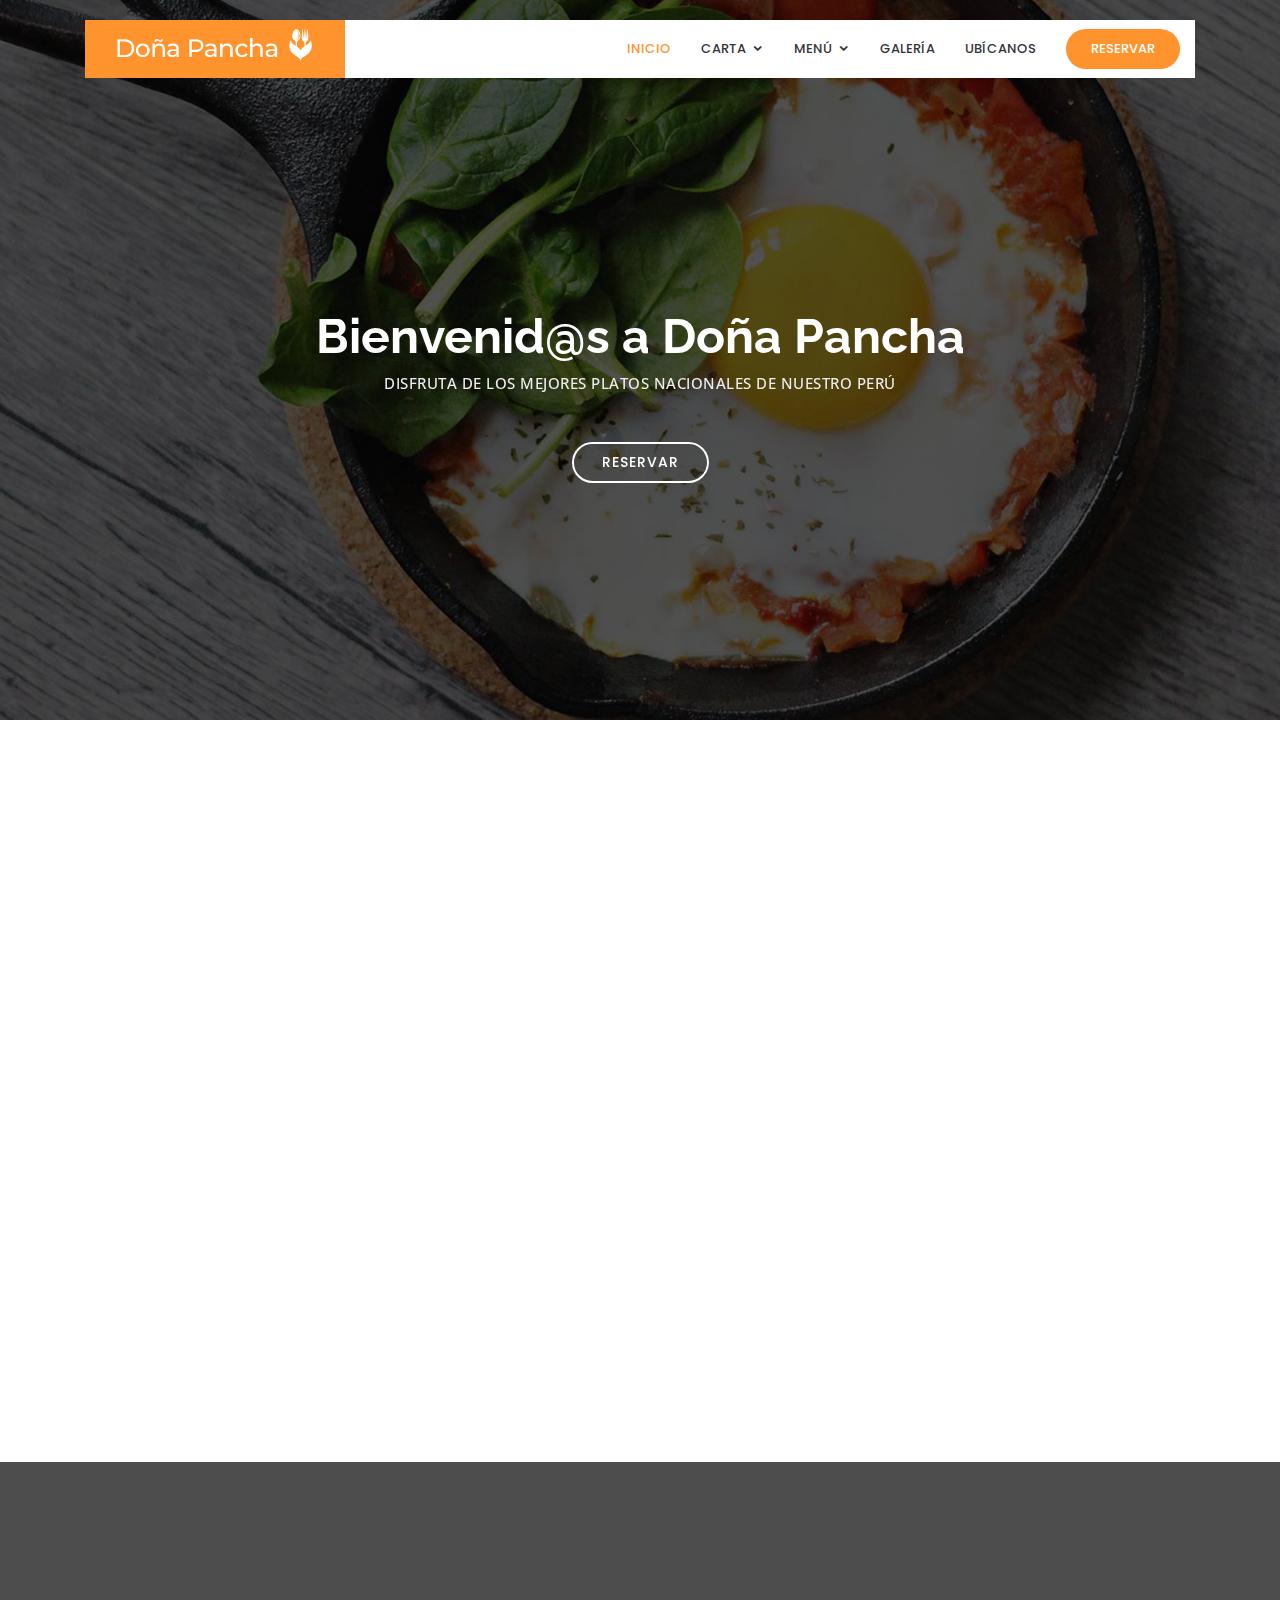
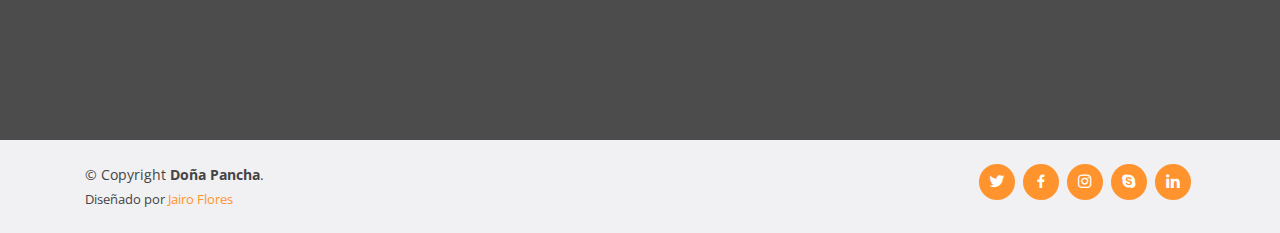
<file: Restaurante/index.html>
<!DOCTYPE html>
<html lang="en">

<head>
  <meta charset="utf-8">
  <meta content="width=device-width, initial-scale=1.0" name="viewport">

  <title> Doña Pancha </title>

  <link href="assets/img/favicon.png" rel="icon">

  <!-- Google Fonts -->
  <link href="https://fonts.googleapis.com/css?family=Open+Sans:300,300i,400,400i,600,600i,700,700i|Raleway:300,300i,400,400i,500,500i,600,600i,700,700i|Poppins:300,300i,400,400i,500,500i,600,600i,700,700i" rel="stylesheet">

  <link href="assets/extras/bootstrap/css/bootstrap.min.css" rel="stylesheet">
  <link href="assets/extras/icofont/icofont.min.css" rel="stylesheet">
  <link href="assets/extras/boxicons/css/boxicons.min.css" rel="stylesheet">
  <link href="assets/extras/remixicon/remixicon.css" rel="stylesheet">
  <link href="assets/extras/venobox/venobox.css" rel="stylesheet">
  <link href="assets/extras/owl.carousel/assets/owl.carousel.min.css" rel="stylesheet">
  <link href="assets/extras/aos/aos.css" rel="stylesheet">

  <link href="assets/css/style.css" rel="stylesheet">

</head>

<body>

  <!-- ======= Header ======= -->
  <header id="header" class="fixed-top d-flex align-items-center">
    <div class="container">
      <div class="header-container d-flex align-items-center">
        <div class="logo mr-auto">
          <h1 class="text-light"><a href="index.html"><span><img src="assets/img/logo-dona-pancha.png" alt=""></span></a></h1>
        </div>

        <nav class="nav-menu d-none d-lg-block">
          <ul>
            <li class="active"><a href="index.html">Inicio</a></li>
            <li class="drop-down"><a href="#">Carta</a>
              <ul>
                <li><a href="entradas.html">Entrada</a></li>
                <li><a href="especiales.html">Platos Especiales</a></li>
                <li><a href="carnes.html">Carnes & Parrillas</a></li>
                <li><a href="postres.html">Postres</a></li>
                <li><a href="bebidas.html">Bebidas</a></li>
              </ul>
            </li>
            <li class="drop-down"><a href="menu.html">Menú</a>
              <ul>
                <li><a href="la-casa.html">De la Casa</a></li>
                <li><a href="ejecutivo.html">Ejecutivo</a></li>
                <li><a href="gastronomico.html">Gastronómico</a></li>
                <li><a href="completo.html">Completo</a></li>
              </ul>
            </li>
            <li><a href="galeria.html">Galería</a></li>
            <li><a href="ubicanos.html">Ubícanos</a></li>

            <li class="get-started"><a href="reserva.html">Reservar</a></li>
          </ul>
        </nav>
      </div>
    </div>
  </header>

  <!-- ======= PORTADA ======= -->
  <section id="portada" class="d-flex align-items-center">
    <div class="container text-center position-relative" data-aos="fade-in" data-aos-delay="200">
      <h1>Bienvenid@s a Doña Pancha</h1>
      <h2>Disfruta de los mejores platos nacionales de nuestro Perú</h2>
      <a href="reserva.html" class="btn-get-started scrollto">Reservar</a>
    </div>
  </section>

  <main id="main">

    <!-- ======= CARTA ======= -->
    <section id="menu" class="carta">
      <div class="container">

        <div class="section-title" data-aos="fade-left">
          <h2>Nuestra Carta</h2>
          <p>Magnam dolores commodi suscipit. Necessitatibus eius consequatur ex aliquid fuga eum quidem. Sit sint consectetur velit. Quisquam quos quisquam cupiditate. Et nemo qui impedit suscipit alias ea. Quia fugiat sit in iste officiis commodi quidem hic quas.</p>
        </div>

        <div class="row">
          <div class="col-lg-12 d-flex align-items-stretch">
            <div class="icon-boxes d-flex flex-column justify-content-center">
              <div class="row">
                <div class="col-xl-2 d-flex align-items-stretch" data-aos="zoom-in" data-aos-delay="100">
                  <div class="icon-box mt-4 mt-xl-0">
                    <a href="entradas.html">
                      <img src="assets/img/carta/1.png" alt="">
                      <h4>Entradas <br><br></h4>
                      <p>Lorem ipsum dolor sit amet, consectetur adipisicing elit.</p>
                      <div class="btn-menu">Ver</div>
                    </a>
                  </div>
                </div>
                <div class="col-xl-2 d-flex align-items-stretch" data-aos="zoom-in" data-aos-delay="100">
                  <div class="icon-box mt-4 mt-xl-0">
                    <a href="especiales.html">
                    <img src="assets/img/carta/2.png" alt="">
                    <h4>Platos Especiales </h4>
                    <p>Lorem ipsum dolor sit amet, consectetur adipisicing elit.</p>
                    <div class="btn-menu">Ver</div>
                  </a>
                  </div>
                </div>
                <div class="col-xl-2 d-flex align-items-stretch" data-aos="zoom-in" data-aos-delay="100">
                  <div class="icon-box mt-4 mt-xl-0">
                    <a href="carnes.html">
                    <img src="assets/img/carta/3.png" alt="">
                    <h4>Carnes & Parrillas</h4>
                    <p>Lorem ipsum dolor sit amet, consectetur adipisicing elit.</p>
                    <div class="btn-menu">Ver</div>
                  </a>
                  </div>
                </div>
                <div class="col-xl-2 d-flex align-items-stretch" data-aos="zoom-in" data-aos-delay="200">
                  <div class="icon-box mt-4 mt-xl-0">
                    <a href="postres.html">
                    <img src="assets/img/carta/4.png" alt="">
                    <h4>Postres <br><br></h4>
                    <p>Lorem ipsum dolor sit amet, consectetur adipisicing elit.</p>
                    <div class="btn-menu">Ver</div>
                  </a>
                  </div>
                </div>
                <div class="col-xl-2 d-flex align-items-stretch" data-aos="zoom-in" data-aos-delay="300">
                  <div class="icon-box mt-4 mt-xl-0">
                    <a href="bebidas.html">
                    <img src="assets/img/carta/5.png" alt="">
                    <h4>Bebidas <br><br></h4>
                    <p>Lorem ipsum dolor sit amet, consectetur adipisicing elit.</p>
                    <div class="btn-menu">Ver</div>
                  </a>
                  </div>
                </div>
              </div>
            </div>
          </div>
        </div>

      </div>
    </section>

    <!-- ====== MENU ======= -->
    <section id="menu" class="menu">
      <div class="container">

        <div class="text-center" data-aos="zoom-in">
          <h3>Revisa nuesto Menú</h3>
          <p> Lorem ipsum dolor sit amet consectetur adipisicing elit. Sequi ad a quis illo! Unde fugiat modi illum quis odio quae accusamus obcaecati ad, consequatur libero nisi quo cupiditate repellendus corrupti?</p>
          <a class="menu-btn" href="menu.html">MENÚ</a>
        </div>

      </div>
    </section>

  </main>

  <!-- ======= Footer ======= -->
  <footer id="footer">

    <div class="container d-md-flex py-4">

      <div class="mr-md-auto text-center text-md-left">
        <div class="copyright">
          &copy; Copyright <strong><span>Doña Pancha</span></strong>.
        </div>
        <div class="credits">         
          Diseñado por <a href="#">Jairo Flores</a>
        </div>
      </div>
      <div class="social-links text-center text-md-right pt-3 pt-md-0">
        <a href="#" class="twitter"><i class="bx bxl-twitter"></i></a>
        <a href="#" class="facebook"><i class="bx bxl-facebook"></i></a>
        <a href="#" class="instagram"><i class="bx bxl-instagram"></i></a>
        <a href="#" class="google-plus"><i class="bx bxl-skype"></i></a>
        <a href="#" class="linkedin"><i class="bx bxl-linkedin"></i></a>
      </div>
    </div>
  </footer><!-- End Footer -->

  <a href="#" class="back-to-top"><i class="icofont-simple-up"></i></a>

  <!-- extras JS Files -->
  <script src="assets/extras/jquery/jquery.min.js"></script>
  <script src="assets/extras/bootstrap/js/bootstrap.bundle.min.js"></script>
  <script src="assets/extras/jquery.easing/jquery.easing.min.js"></script>
  <script src="assets/extras/waypoints/jquery.waypoints.min.js"></script>
  <script src="assets/extras/counterup/counterup.min.js"></script>
  <script src="assets/extras/isotope-layout/isotope.pkgd.min.js"></script>
  <script src="assets/extras/venobox/venobox.min.js"></script>
  <script src="assets/extras/owl.carousel/owl.carousel.min.js"></script>
  <script src="assets/extras/aos/aos.js"></script>

  <script src="assets/js/main.js"></script>

</body>

</html>
</file>
<file: Restaurante/assets/extras/venobox/venobox.css>
/* ------ venobox.css --------*/
.vbox-overlay *, .vbox-overlay *:before, .vbox-overlay *:after{
    -webkit-backface-visibility: hidden;
    -webkit-box-sizing:border-box;
    -moz-box-sizing:border-box;
    box-sizing:border-box;
}
.vbox-overlay * { 
    -webkit-backface-visibility: visible;
    backface-visibility: visible;
}
.vbox-overlay{
    display: -webkit-flex;
    display: flex;
    -webkit-flex-direction: column;
    flex-direction: column;
    -webkit-justify-content: center;
    justify-content: center;
    -webkit-align-items: center;
    align-items: center;
    position: fixed;
    left: 0;
    top: 0;
    bottom: 0;
    right: 0;
    z-index: 999999;
}

/* ----- navigation ----- */
.vbox-title{
    width: 100%;
    height: 40px;
    float: left;
    text-align: center;
    line-height: 28px;
    font-size: 12px;
    padding: 6px 50px;
    overflow: hidden;
    position: fixed;
    display: none;
    left: 0;
    z-index: 89;
}
.vbox-close{
    cursor: pointer;
    position: fixed;
    top: -1px;
    right: 0;
    width: 50px;
    height: 40px;
    padding: 6px;
    display: block;
    background-position:10px center;
    overflow: hidden;
    font-size: 24px;
    line-height: 1;
    text-align: center;
    z-index: 99;
}
.vbox-left{
    cursor: pointer;
    position: fixed;
    left: 0;
    height: 40px;
    overflow: hidden;
    line-height: 28px;
    font-size: 12px;
    z-index: 99;
    display: flex;
    align-items:center;
}
.vbox-num{
    display: inline-block;
    margin: 6px 0 6px 15px;
}
/* ----- Social share ----- */
.vbox-share{
    line-height: 28px;
    font-size: 12px;
    overflow: hidden;
    position: fixed;
    left: 0;
    z-index: 98;
    display: flex;
    align-items:center;
    justify-content: center;
    width: 100%;
    text-align: center;
}
.vbox-share svg{
    max-height: 28px;
    width: 28px;
    z-index: 10;
    margin-left: 12px;
    margin-top: 6px;
    margin-bottom: 6px;
    vertical-align: middle;
}


/* ----- navigation ARROWS ----- */
.vbox-next, .vbox-prev{
    position: fixed;
    top: 50%;
    margin-top: -15px;
    overflow: hidden;
    cursor: pointer;
    display: block;
    width: 45px;
    height: 45px;
    z-index: 99;
}
.vbox-next span, .vbox-prev span{
    position: relative;
    width: 20px;
    height: 20px;
    border: 2px solid transparent;
    border-top-color: #B6B6B6;
    border-right-color: #B6B6B6;
    text-indent: -100px;
    position: absolute;
    top: 8px;
    display: block;
}
.vbox-prev{
    left: 15px;
}
.vbox-next{
    right: 15px;
}
.vbox-prev span{
    left: 10px;
    -ms-transform: rotate(-135deg);
    -webkit-transform: rotate(-135deg);
    transform: rotate(-135deg);
}
.vbox-next span{
    -ms-transform: rotate(45deg);
    -webkit-transform: rotate(45deg);
    transform: rotate(45deg);
    right: 10px;
}
/* ------- inline window ------ */
.vbox-inline{
    width: 420px;
    height: 315px;
    height: 70vh;
    padding: 10px;
    background: #fff;
    margin: 0 auto;
    overflow: auto;
    text-align: left;
}
/* ------- Video & iFrames window ------ */
.venoframe{
    max-width: 100%;
    width: 100%;
    border: none;
    width: 100%;
    height: 260px;
    height: 70vh;
}
.venoframe.vbvid{
    height: 260px;
}
@media (min-width: 768px) {
    .venoframe, .vbox-inline{
        width: 90%;
        height: 360px;
        height: 70vh;
    }
    .venoframe.vbvid{
        width: 640px;
        height: 360px;
    }
}
@media (min-width: 992px) {
    .venoframe, .vbox-inline{
        max-width: 1200px;
        width: 80%;
        height: 540px;
        height: 70vh;
    }
    .venoframe.vbvid{
        width: 960px;
        height: 540px;
    }
}
/* 
Please do NOT edit this part! 
or at least read this note: http://i.imgur.com/7C0ws9e.gif
*/
.vbox-open{
    overflow: hidden;
}
.vbox-container{
    position: absolute;
    left: 0;
    right: 0;
    top: 0;
    bottom: 0;
    overflow-x: hidden;
    overflow-y: scroll;
    overflow-scrolling: touch;
    -webkit-overflow-scrolling: touch;
    z-index: 20;
    max-height: 100%;

}

.vbox-content{
    text-align: center;
    float: left;
    width: 100%;
    position: relative;
    overflow: hidden;
    padding: 20px 4%;
}
.vbox-container img{
    max-width: 100%;
    height: auto;
}
.vbox-figlio{
    box-shadow: 0 0 12px rgba(0,0,0,0.19), 0 6px 6px rgba(0,0,0,0.23);
    max-width: 100%;
    text-align: initial;
}
img.vbox-figlio{
    -webkit-user-select: none;
-khtml-user-select: none;
-moz-user-select: none;
-o-user-select: none;
user-select: none;
}
.vbox-content.swipe-left{
    margin-left: -200px !important;
}
.vbox-content.swipe-right{
    margin-left: 200px !important;
}
.vbox-animated{
    webkit-transition: margin 300ms ease-out;
    transition: margin 300ms ease-out;
}

/* ---------- preloader ----------
 * SPINKIT 
 * http://tobiasahlin.com/spinkit/
-------------------------------- */
.sk-double-bounce,.sk-rotating-plane{width:40px;height:40px;margin:40px auto}.sk-rotating-plane{background-color:#333;-webkit-animation:sk-rotatePlane 1.2s infinite ease-in-out;animation:sk-rotatePlane 1.2s infinite ease-in-out}@-webkit-keyframes sk-rotatePlane{0%{-webkit-transform:perspective(120px) rotateX(0) rotateY(0);transform:perspective(120px) rotateX(0) rotateY(0)}50%{-webkit-transform:perspective(120px) rotateX(-180.1deg) rotateY(0);transform:perspective(120px) rotateX(-180.1deg) rotateY(0)}100%{-webkit-transform:perspective(120px) rotateX(-180deg) rotateY(-179.9deg);transform:perspective(120px) rotateX(-180deg) rotateY(-179.9deg)}}@keyframes sk-rotatePlane{0%{-webkit-transform:perspective(120px) rotateX(0) rotateY(0);transform:perspective(120px) rotateX(0) rotateY(0)}50%{-webkit-transform:perspective(120px) rotateX(-180.1deg) rotateY(0);transform:perspective(120px) rotateX(-180.1deg) rotateY(0)}100%{-webkit-transform:perspective(120px) rotateX(-180deg) rotateY(-179.9deg);transform:perspective(120px) rotateX(-180deg) rotateY(-179.9deg)}}.sk-double-bounce{position:relative}.sk-double-bounce .sk-child{width:100%;height:100%;border-radius:50%;background-color:#333;opacity:.6;position:absolute;top:0;left:0;-webkit-animation:sk-doubleBounce 2s infinite ease-in-out;animation:sk-doubleBounce 2s infinite ease-in-out}.sk-chasing-dots .sk-child,.sk-spinner-pulse,.sk-three-bounce .sk-child{background-color:#333;border-radius:100%}.sk-double-bounce .sk-double-bounce2{-webkit-animation-delay:-1s;animation-delay:-1s}@-webkit-keyframes sk-doubleBounce{0%,100%{-webkit-transform:scale(0);transform:scale(0)}50%{-webkit-transform:scale(1);transform:scale(1)}}@keyframes sk-doubleBounce{0%,100%{-webkit-transform:scale(0);transform:scale(0)}50%{-webkit-transform:scale(1);transform:scale(1)}}.sk-wave{margin:40px auto;width:50px;height:40px;text-align:center;font-size:10px}.sk-wave .sk-rect{background-color:#333;height:100%;width:6px;display:inline-block;-webkit-animation:sk-waveStretchDelay 1.2s infinite ease-in-out;animation:sk-waveStretchDelay 1.2s infinite ease-in-out}.sk-wave .sk-rect1{-webkit-animation-delay:-1.2s;animation-delay:-1.2s}.sk-wave .sk-rect2{-webkit-animation-delay:-1.1s;animation-delay:-1.1s}.sk-wave .sk-rect3{-webkit-animation-delay:-1s;animation-delay:-1s}.sk-wave .sk-rect4{-webkit-animation-delay:-.9s;animation-delay:-.9s}.sk-wave .sk-rect5{-webkit-animation-delay:-.8s;animation-delay:-.8s}@-webkit-keyframes sk-waveStretchDelay{0%,100%,40%{-webkit-transform:scaleY(.4);transform:scaleY(.4)}20%{-webkit-transform:scaleY(1);transform:scaleY(1)}}@keyframes sk-waveStretchDelay{0%,100%,40%{-webkit-transform:scaleY(.4);transform:scaleY(.4)}20%{-webkit-transform:scaleY(1);transform:scaleY(1)}}.sk-wandering-cubes{margin:40px auto;width:40px;height:40px;position:relative}.sk-wandering-cubes .sk-cube{background-color:#333;width:10px;height:10px;position:absolute;top:0;left:0;-webkit-animation:sk-wanderingCube 1.8s ease-in-out -1.8s infinite both;animation:sk-wanderingCube 1.8s ease-in-out -1.8s infinite both}.sk-chasing-dots,.sk-spinner-pulse{width:40px;height:40px;margin:40px auto}.sk-wandering-cubes .sk-cube2{-webkit-animation-delay:-.9s;animation-delay:-.9s}@-webkit-keyframes sk-wanderingCube{0%{-webkit-transform:rotate(0);transform:rotate(0)}25%{-webkit-transform:translateX(30px) rotate(-90deg) scale(.5);transform:translateX(30px) rotate(-90deg) scale(.5)}50%{-webkit-transform:translateX(30px) translateY(30px) rotate(-179deg);transform:translateX(30px) translateY(30px) rotate(-179deg)}50.1%{-webkit-transform:translateX(30px) translateY(30px) rotate(-180deg);transform:translateX(30px) translateY(30px) rotate(-180deg)}75%{-webkit-transform:translateX(0) translateY(30px) rotate(-270deg) scale(.5);transform:translateX(0) translateY(30px) rotate(-270deg) scale(.5)}100%{-webkit-transform:rotate(-360deg);transform:rotate(-360deg)}}@keyframes sk-wanderingCube{0%{-webkit-transform:rotate(0);transform:rotate(0)}25%{-webkit-transform:translateX(30px) rotate(-90deg) scale(.5);transform:translateX(30px) rotate(-90deg) scale(.5)}50%{-webkit-transform:translateX(30px) translateY(30px) rotate(-179deg);transform:translateX(30px) translateY(30px) rotate(-179deg)}50.1%{-webkit-transform:translateX(30px) translateY(30px) rotate(-180deg);transform:translateX(30px) translateY(30px) rotate(-180deg)}75%{-webkit-transform:translateX(0) translateY(30px) rotate(-270deg) scale(.5);transform:translateX(0) translateY(30px) rotate(-270deg) scale(.5)}100%{-webkit-transform:rotate(-360deg);transform:rotate(-360deg)}}.sk-spinner-pulse{-webkit-animation:sk-pulseScaleOut 1s infinite ease-in-out;animation:sk-pulseScaleOut 1s infinite ease-in-out}@-webkit-keyframes sk-pulseScaleOut{0%{-webkit-transform:scale(0);transform:scale(0)}100%{-webkit-transform:scale(1);transform:scale(1);opacity:0}}@keyframes sk-pulseScaleOut{0%{-webkit-transform:scale(0);transform:scale(0)}100%{-webkit-transform:scale(1);transform:scale(1);opacity:0}}.sk-chasing-dots{position:relative;text-align:center;-webkit-animation:sk-chasingDotsRotate 2s infinite linear;animation:sk-chasingDotsRotate 2s infinite linear}.sk-chasing-dots .sk-child{width:60%;height:60%;display:inline-block;position:absolute;top:0;-webkit-animation:sk-chasingDotsBounce 2s infinite ease-in-out;animation:sk-chasingDotsBounce 2s infinite ease-in-out}.sk-chasing-dots .sk-dot2{top:auto;bottom:0;-webkit-animation-delay:-1s;animation-delay:-1s}@-webkit-keyframes sk-chasingDotsRotate{100%{-webkit-transform:rotate(360deg);transform:rotate(360deg)}}@keyframes sk-chasingDotsRotate{100%{-webkit-transform:rotate(360deg);transform:rotate(360deg)}}@-webkit-keyframes sk-chasingDotsBounce{0%,100%{-webkit-transform:scale(0);transform:scale(0)}50%{-webkit-transform:scale(1);transform:scale(1)}}@keyframes sk-chasingDotsBounce{0%,100%{-webkit-transform:scale(0);transform:scale(0)}50%{-webkit-transform:scale(1);transform:scale(1)}}.sk-three-bounce{margin:40px auto;width:80px;text-align:center}.sk-three-bounce .sk-child{width:20px;height:20px;display:inline-block;-webkit-animation:sk-three-bounce 1.4s ease-in-out 0s infinite both;animation:sk-three-bounce 1.4s ease-in-out 0s infinite both}.sk-circle .sk-child:before,.sk-fading-circle .sk-circle:before{display:block;border-radius:100%;content:'';background-color:#333}.sk-three-bounce .sk-bounce1{-webkit-animation-delay:-.32s;animation-delay:-.32s}.sk-three-bounce .sk-bounce2{-webkit-animation-delay:-.16s;animation-delay:-.16s}@-webkit-keyframes sk-three-bounce{0%,100%,80%{-webkit-transform:scale(0);transform:scale(0)}40%{-webkit-transform:scale(1);transform:scale(1)}}@keyframes sk-three-bounce{0%,100%,80%{-webkit-transform:scale(0);transform:scale(0)}40%{-webkit-transform:scale(1);transform:scale(1)}}.sk-circle{margin:40px auto;width:40px;height:40px;position:relative}.sk-circle .sk-child{width:100%;height:100%;position:absolute;left:0;top:0}.sk-circle .sk-child:before{margin:0 auto;width:15%;height:15%;-webkit-animation:sk-circleBounceDelay 1.2s infinite ease-in-out both;animation:sk-circleBounceDelay 1.2s infinite ease-in-out both}.sk-circle .sk-circle2{-webkit-transform:rotate(30deg);-ms-transform:rotate(30deg);transform:rotate(30deg)}.sk-circle .sk-circle3{-webkit-transform:rotate(60deg);-ms-transform:rotate(60deg);transform:rotate(60deg)}.sk-circle .sk-circle4{-webkit-transform:rotate(90deg);-ms-transform:rotate(90deg);transform:rotate(90deg)}.sk-circle .sk-circle5{-webkit-transform:rotate(120deg);-ms-transform:rotate(120deg);transform:rotate(120deg)}.sk-circle .sk-circle6{-webkit-transform:rotate(150deg);-ms-transform:rotate(150deg);transform:rotate(150deg)}.sk-circle .sk-circle7{-webkit-transform:rotate(180deg);-ms-transform:rotate(180deg);transform:rotate(180deg)}.sk-circle .sk-circle8{-webkit-transform:rotate(210deg);-ms-transform:rotate(210deg);transform:rotate(210deg)}.sk-circle .sk-circle9{-webkit-transform:rotate(240deg);-ms-transform:rotate(240deg);transform:rotate(240deg)}.sk-circle .sk-circle10{-webkit-transform:rotate(270deg);-ms-transform:rotate(270deg);transform:rotate(270deg)}.sk-circle .sk-circle11{-webkit-transform:rotate(300deg);-ms-transform:rotate(300deg);transform:rotate(300deg)}.sk-circle .sk-circle12{-webkit-transform:rotate(330deg);-ms-transform:rotate(330deg);transform:rotate(330deg)}.sk-circle .sk-circle2:before{-webkit-animation-delay:-1.1s;animation-delay:-1.1s}.sk-circle .sk-circle3:before{-webkit-animation-delay:-1s;animation-delay:-1s}.sk-circle .sk-circle4:before{-webkit-animation-delay:-.9s;animation-delay:-.9s}.sk-circle .sk-circle5:before{-webkit-animation-delay:-.8s;animation-delay:-.8s}.sk-circle .sk-circle6:before{-webkit-animation-delay:-.7s;animation-delay:-.7s}.sk-circle .sk-circle7:before{-webkit-animation-delay:-.6s;animation-delay:-.6s}.sk-circle .sk-circle8:before{-webkit-animation-delay:-.5s;animation-delay:-.5s}.sk-circle .sk-circle9:before{-webkit-animation-delay:-.4s;animation-delay:-.4s}.sk-circle .sk-circle10:before{-webkit-animation-delay:-.3s;animation-delay:-.3s}.sk-circle .sk-circle11:before{-webkit-animation-delay:-.2s;animation-delay:-.2s}.sk-circle .sk-circle12:before{-webkit-animation-delay:-.1s;animation-delay:-.1s}@-webkit-keyframes sk-circleBounceDelay{0%,100%,80%{-webkit-transform:scale(0);transform:scale(0)}40%{-webkit-transform:scale(1);transform:scale(1)}}@keyframes sk-circleBounceDelay{0%,100%,80%{-webkit-transform:scale(0);transform:scale(0)}40%{-webkit-transform:scale(1);transform:scale(1)}}.sk-cube-grid{width:40px;height:40px;margin:40px auto}.sk-cube-grid .sk-cube{width:33.33%;height:33.33%;background-color:#333;float:left;-webkit-animation:sk-cubeGridScaleDelay 1.3s infinite ease-in-out;animation:sk-cubeGridScaleDelay 1.3s infinite ease-in-out}.sk-cube-grid .sk-cube1{-webkit-animation-delay:.2s;animation-delay:.2s}.sk-cube-grid .sk-cube2{-webkit-animation-delay:.3s;animation-delay:.3s}.sk-cube-grid .sk-cube3{-webkit-animation-delay:.4s;animation-delay:.4s}.sk-cube-grid .sk-cube4{-webkit-animation-delay:.1s;animation-delay:.1s}.sk-cube-grid .sk-cube5{-webkit-animation-delay:.2s;animation-delay:.2s}.sk-cube-grid .sk-cube6{-webkit-animation-delay:.3s;animation-delay:.3s}.sk-cube-grid .sk-cube7{-webkit-animation-delay:0ms;animation-delay:0ms}.sk-cube-grid .sk-cube8{-webkit-animation-delay:.1s;animation-delay:.1s}.sk-cube-grid .sk-cube9{-webkit-animation-delay:.2s;animation-delay:.2s}@-webkit-keyframes sk-cubeGridScaleDelay{0%,100%,70%{-webkit-transform:scale3D(1,1,1);transform:scale3D(1,1,1)}35%{-webkit-transform:scale3D(0,0,1);transform:scale3D(0,0,1)}}@keyframes sk-cubeGridScaleDelay{0%,100%,70%{-webkit-transform:scale3D(1,1,1);transform:scale3D(1,1,1)}35%{-webkit-transform:scale3D(0,0,1);transform:scale3D(0,0,1)}}.sk-fading-circle{margin:40px auto;width:40px;height:40px;position:relative}.sk-fading-circle .sk-circle{width:100%;height:100%;position:absolute;left:0;top:0}.sk-fading-circle .sk-circle:before{margin:0 auto;width:15%;height:15%;-webkit-animation:sk-circleFadeDelay 1.2s infinite ease-in-out both;animation:sk-circleFadeDelay 1.2s infinite ease-in-out both}.sk-fading-circle .sk-circle2{-webkit-transform:rotate(30deg);-ms-transform:rotate(30deg);transform:rotate(30deg)}.sk-fading-circle .sk-circle3{-webkit-transform:rotate(60deg);-ms-transform:rotate(60deg);transform:rotate(60deg)}.sk-fading-circle .sk-circle4{-webkit-transform:rotate(90deg);-ms-transform:rotate(90deg);transform:rotate(90deg)}.sk-fading-circle .sk-circle5{-webkit-transform:rotate(120deg);-ms-transform:rotate(120deg);transform:rotate(120deg)}.sk-fading-circle .sk-circle6{-webkit-transform:rotate(150deg);-ms-transform:rotate(150deg);transform:rotate(150deg)}.sk-fading-circle .sk-circle7{-webkit-transform:rotate(180deg);-ms-transform:rotate(180deg);transform:rotate(180deg)}.sk-fading-circle .sk-circle8{-webkit-transform:rotate(210deg);-ms-transform:rotate(210deg);transform:rotate(210deg)}.sk-fading-circle .sk-circle9{-webkit-transform:rotate(240deg);-ms-transform:rotate(240deg);transform:rotate(240deg)}.sk-fading-circle .sk-circle10{-webkit-transform:rotate(270deg);-ms-transform:rotate(270deg);transform:rotate(270deg)}.sk-fading-circle .sk-circle11{-webkit-transform:rotate(300deg);-ms-transform:rotate(300deg);transform:rotate(300deg)}.sk-fading-circle .sk-circle12{-webkit-transform:rotate(330deg);-ms-transform:rotate(330deg);transform:rotate(330deg)}.sk-fading-circle .sk-circle2:before{-webkit-animation-delay:-1.1s;animation-delay:-1.1s}.sk-fading-circle .sk-circle3:before{-webkit-animation-delay:-1s;animation-delay:-1s}.sk-fading-circle .sk-circle4:before{-webkit-animation-delay:-.9s;animation-delay:-.9s}.sk-fading-circle .sk-circle5:before{-webkit-animation-delay:-.8s;animation-delay:-.8s}.sk-fading-circle .sk-circle6:before{-webkit-animation-delay:-.7s;animation-delay:-.7s}.sk-fading-circle .sk-circle7:before{-webkit-animation-delay:-.6s;animation-delay:-.6s}.sk-fading-circle .sk-circle8:before{-webkit-animation-delay:-.5s;animation-delay:-.5s}.sk-fading-circle .sk-circle9:before{-webkit-animation-delay:-.4s;animation-delay:-.4s}.sk-fading-circle .sk-circle10:before{-webkit-animation-delay:-.3s;animation-delay:-.3s}.sk-fading-circle .sk-circle11:before{-webkit-animation-delay:-.2s;animation-delay:-.2s}.sk-fading-circle .sk-circle12:before{-webkit-animation-delay:-.1s;animation-delay:-.1s}@-webkit-keyframes sk-circleFadeDelay{0%,100%,39%{opacity:0}40%{opacity:1}}@keyframes sk-circleFadeDelay{0%,100%,39%{opacity:0}40%{opacity:1}}.sk-folding-cube{margin:40px auto;width:40px;height:40px;position:relative;-webkit-transform:rotateZ(45deg);transform:rotateZ(45deg)}.sk-folding-cube .sk-cube{float:left;width:50%;height:50%;position:relative;-webkit-transform:scale(1.1);-ms-transform:scale(1.1);transform:scale(1.1)}.sk-folding-cube .sk-cube:before{content:'';position:absolute;top:0;left:0;width:100%;height:100%;background-color:#333;-webkit-animation:sk-foldCubeAngle 2.4s infinite linear both;animation:sk-foldCubeAngle 2.4s infinite linear both;-webkit-transform-origin:100% 100%;-ms-transform-origin:100% 100%;transform-origin:100% 100%}.sk-folding-cube .sk-cube2{-webkit-transform:scale(1.1) rotateZ(90deg);transform:scale(1.1) rotateZ(90deg)}.sk-folding-cube .sk-cube3{-webkit-transform:scale(1.1) rotateZ(180deg);transform:scale(1.1) rotateZ(180deg)}.sk-folding-cube .sk-cube4{-webkit-transform:scale(1.1) rotateZ(270deg);transform:scale(1.1) rotateZ(270deg)}.sk-folding-cube .sk-cube2:before{-webkit-animation-delay:.3s;animation-delay:.3s}.sk-folding-cube .sk-cube3:before{-webkit-animation-delay:.6s;animation-delay:.6s}.sk-folding-cube .sk-cube4:before{-webkit-animation-delay:.9s;animation-delay:.9s}@-webkit-keyframes sk-foldCubeAngle{0%,10%{-webkit-transform:perspective(140px) rotateX(-180deg);transform:perspective(140px) rotateX(-180deg);opacity:0}25%,75%{-webkit-transform:perspective(140px) rotateX(0);transform:perspective(140px) rotateX(0);opacity:1}100%,90%{-webkit-transform:perspective(140px) rotateY(180deg);transform:perspective(140px) rotateY(180deg);opacity:0}}@keyframes sk-foldCubeAngle{0%,10%{-webkit-transform:perspective(140px) rotateX(-180deg);transform:perspective(140px) rotateX(-180deg);opacity:0}25%,75%{-webkit-transform:perspective(140px) rotateX(0);transform:perspective(140px) rotateX(0);opacity:1}100%,90%{-webkit-transform:perspective(140px) rotateY(180deg);transform:perspective(140px) rotateY(180deg);opacity:0}}
</file>
<file: Restaurante/assets/css/style.css>
body {
  font-family: "Open Sans", sans-serif;
  color: #444444;
}

h1, h2, h3, h4, h5, h6 {
  font-family: "Raleway", sans-serif;
}

/*--------------------------------------------------------------
# BUTTON TOP
--------------------------------------------------------------*/
.back-to-top {
  position: fixed;
  display: none;
  right: 15px;
  bottom: 15px;
  z-index: 99999;
}

.back-to-top i {
  display: flex;
  align-items: center;
  justify-content: center;
  font-size: 24px;
  width: 40px;
  height: 40px;
  border-radius: 50px;
  background: #ff942e;
  color: #fff;
  transition: all 0.4s;
}

.back-to-top i:hover {
  background: #c26916;
  color: #fff;
}

/*--------------------------------------------------------------
# Disable AOS delay on mobile
--------------------------------------------------------------*/
@media screen and (max-width: 768px) {
  [data-aos-delay] {
    transition-delay: 0 !important;
  }
}

/*--------------------------------------------------------------
# HEADER
--------------------------------------------------------------*/
#header {
  transition: all 0.5s;
  z-index: 997;
  transition: all 0.5s;
  top: 20px;
}

#header .header-container {
  background: #fff;
}

#header.header-scrolled {
  background: #fff;
  box-shadow: 0px 2px 15px rgba(0, 0, 0, 0.1);
  top: 0;
}

#header .logo {
  overflow: hidden;
  padding: 7px 30px 7px 31px;
  background: #ff942e;
}

#header .logo img {
  width: 199px;
}

#header .logo h1 {
  font-size: 26px;
  padding: 0;
  line-height: 1;
  font-weight: 700;
  font-family: "Poppins", sans-serif;
}

#header .logo h1 a, #header .logo h1 a:hover {
  color: #fff;
  text-decoration: none;
}

#header .logo img {
  padding: 0;
  margin: 0;
  max-height: 40px;
}

@media (max-width: 992px) {
  #header {
    box-shadow: 0px 2px 15px rgba(0, 0, 0, 0.1);
    top: 0;
    background: #ff942e;
  }
  #header.header-scrolled, #header .header-container {
    background: #ff942e;
  }
  #header .logo h1 {
    font-size: 24px;
  }

  #header .logo {
    padding: 13px 30px 12px 0px;
  }

  #header .logo img{
    width: 160px;
  }
  
}

/*--------------------------------------------------------------
# MENU NAVEGACION
--------------------------------------------------------------*/
/* Desktop */
.nav-menu, .nav-menu * {
  margin: 0;
  padding: 0;
  list-style: none;
}

.nav-menu > ul > li {
  position: relative;
  white-space: nowrap;
  float: left;
}

.nav-menu a {
  display: block;
  position: relative;
  color: #36343a;
  padding: 10px 15px;
  transition: 0.3s;
  font-size: 13px;
  font-weight: 500;
  text-transform: uppercase;
  font-family: "Poppins", sans-serif;
}

.nav-menu a:hover, .nav-menu .active > a, .nav-menu li:hover > a {
  color: #ff942e;
  text-decoration: none;
}

.nav-menu .get-started a {
  background: #ff942e;
  color: #fff;
  border-radius: 50px;
  margin: 0 15px;
  padding: 10px 25px;
}

.nav-menu .get-started a:hover {
  background: #db7312;
  color: #fff;
}

.nav-menu .drop-down ul {
  display: block;
  position: absolute;
  left: 0;
  top: calc(100% + 30px);
  z-index: 99;
  opacity: 0;
  visibility: hidden;
  padding: 10px 0;
  background: #fff;
  box-shadow: 0px 0px 30px rgba(127, 137, 161, 0.25);
  transition: ease all 0.3s;
}

.nav-menu .drop-down:hover > ul {
  opacity: 1;
  top: 100%;
  visibility: visible;
}

.nav-menu .drop-down li {
  min-width: 180px;
  position: relative;
}

.nav-menu .drop-down ul a {
  padding: 10px 20px;
  font-weight: 500;
  text-transform: none;
  color: black;
}

.nav-menu .drop-down ul a:hover, .nav-menu .drop-down ul .active > a, .nav-menu .drop-down ul li:hover > a {
  color: #ff942e;
}

.nav-menu .drop-down > a:after {
  content: "\ea99";
  font-family: IcoFont;
  padding-left: 5px;
}

.nav-menu .drop-down .drop-down ul {
  top: 0;
  left: calc(100% - 30px);
}

.nav-menu .drop-down .drop-down:hover > ul {
  opacity: 1;
  top: 0;
  left: 100%;
}

.nav-menu .drop-down .drop-down > a {
  padding-right: 35px;
}

.nav-menu .drop-down .drop-down > a:after {
  content: "\eaa0";
  font-family: IcoFont;
  position: absolute;
  right: 15px;
}

@media (max-width: 1366px) {
  .nav-menu .drop-down .drop-down ul {
    left: -90%;
  }
  .nav-menu .drop-down .drop-down:hover > ul {
    left: -100%;
  }
  .nav-menu .drop-down .drop-down > a:after {
    content: "\ea9d";
  }
}

/* Mobile  */
.mobile-nav-toggle {
  position: fixed;
  right: 15px;
  top: 15px;
  z-index: 9998;
  border: 0;
  background: none;
  font-size: 24px;
  transition: all 0.4s;
  outline: none !important;
  line-height: 1;
  cursor: pointer;
  text-align: right;
}

.mobile-nav-toggle i {
  color: #fff;
}

.mobile-nav {
  position: fixed;
  top: 55px;
  right: 15px;
  bottom: 15px;
  left: 15px;
  z-index: 9999;
  overflow-y: auto;
  background: #fff;
  transition: ease-in-out 0.2s;
  opacity: 0;
  visibility: hidden;
  border-radius: 10px;
  padding: 10px 0;
}

.mobile-nav * {
  margin: 0;
  padding: 0;
  list-style: none;
}

.mobile-nav a {
  display: block;
  position: relative;
  color: #36343a;
  padding: 10px 20px;
  font-weight: 500;
  outline: none;
}

.mobile-nav a:hover, .mobile-nav .active > a, .mobile-nav li:hover > a {
  color: #ff942e;
  text-decoration: none;
}

.mobile-nav .get-started {
  text-align: center;
}

.mobile-nav .get-started a {
  background: #ff942e;
  color: #fff;
  border-radius: 50px;
  margin: 0 15px;
  padding: 10px 25px;
  display: inline-block;
}

.mobile-nav .get-started a:hover {
  background: #ff942e;
  color: #fff;
}

.mobile-nav .drop-down > a:after {
  content: "\ea99";
  font-family: IcoFont;
  padding-left: 10px;
  position: absolute;
  right: 15px;
}

.mobile-nav .active.drop-down > a:after {
  content: "\eaa1";
}

.mobile-nav .drop-down > a {
  padding-right: 35px;
}

.mobile-nav .drop-down ul {
  display: none;
  overflow: hidden;
}

.mobile-nav .drop-down li {
  padding-left: 20px;
}

.mobile-nav-overly {
  width: 100%;
  height: 100%;
  z-index: 9997;
  top: 0;
  left: 0;
  position: fixed;
  background: rgba(29, 28, 31, 0.6);
  overflow: hidden;
  display: none;
  transition: ease-in-out 0.2s;
}

.mobile-nav-active {
  overflow: hidden;
}

.mobile-nav-active .mobile-nav {
  opacity: 1;
  visibility: visible;
}

.mobile-nav-active .mobile-nav-toggle i {
  color: #fff;
}

/*--------------------------------------------------------------
# PORTADA
--------------------------------------------------------------*/
#portada {
  width: 100%;
  height: 80vh;
  background: url("../img/portada-bg.jpg") center center;
  background-size: cover;
  position: relative;
}

.pt-menu{
  height: 47vh !important;
}

#portada .container {
  padding-top: 80px;
}

#portada:before {
  content: "";
  background: rgba(0, 0, 0, 0.5);
  position: absolute;
  bottom: 0;
  top: 0;
  left: 0;
  right: 0;
}

#portada h1 {
  margin: 0 0 10px 0;
  font-size: 48px;
  font-weight: 700;
  line-height: 56px;
  color: #fff;
}

#portada h2 {
  color: #eee;
  margin-bottom: 40px;
  font-size: 15px;
  font-weight: 500;
  font-family: "Open Sans", sans-serif;
  letter-spacing: 0.5px;
  text-transform: uppercase;
}

#portada .btn-get-started {
  font-family: "Poppins", sans-serif;
  text-transform: uppercase;
  font-weight: 500;
  font-size: 14px;
  letter-spacing: 1px;
  display: inline-block;
  padding: 8px 28px;
  border-radius: 50px;
  transition: 0.5s;
  margin: 10px;
  border: 2px solid #fff;
  color: #fff;
}

#portada .btn-get-started:hover {
  background: #ff942e;
  border: 2px solid #ff942e;
}

@media (min-width: 1024px) {
  #portada {
    background-attachment: fixed;
  }
}

@media (max-width: 768px) {
  #portada {
    height: 100vh;
  }
  #portada .container {
    padding-top: 60px;
  }
  #portada h1 {
    font-size: 32px;
    line-height: 36px;
  }
}

/*--------------------------------------------------------------
# MENU
--------------------------------------------------------------*/

.btn-menu{
  width: 90px;
  margin: 0 auto;
  line-height: 29px;
  border-radius: 19px;
  color:#ff942e;
  font-weight: 700;
  border: 1px solid #ff942e;
  background-color: white;
  -webkit-border-radius: 19px;
  -moz-border-radius: 19px;
  -ms-border-radius: 19px;
  -o-border-radius: 19px;
  transition: 0.3s;
}

.btn-menu:hover{
  background-color: #ff942e;
  color: white;
}

.menu-interno{
  width: 100%;
}

.desc{
  width: 100%;
}

.desc b{
  font-size: 19px;
}

.desc p{
  font-size: 16px;
  margin-top: 15px;
}

.precio{
  margin-top: 25px;
}

.precio img{
  width: 125px;
  margin-right: 25px;
}

.precio b{
  font-size: 19px;
  color: #ff942e;
}

@media screen and (min-width: 768px){
  .menu-interno{
    width: 100%;
    display: flex;
    justify-content: space-between;
    border-bottom: 1px dashed #777777;
    padding-bottom: 31px;
    margin-bottom: 45px;
  }

  .desc{
    width: 55%;
  }

  .precio{
    width: 35%;
    max-width: 222px;
  }

  .precio img{
    width: 100px;
    margin-right: 25px;
  }
}


/*--------------------------------------------------------------
# TITLE
--------------------------------------------------------------*/
section {
  padding: 60px 0;
  overflow: hidden;
}

.section-bg {
  background-color: #f6f6f7;
}

.section-title {
  padding-bottom: 30px;
}

.section-title h2 {
  font-size: 32px;
  font-weight: bold;
  text-transform: uppercase;
  margin-bottom: 20px;
  padding-bottom: 20px;
  position: relative;
}

.section-title h2::after {
  content: '';
  position: absolute;
  display: block;
  width: 50px;
  height: 3px;
  background: #db7312;
  bottom: 0;
  left: 0;
}

.section-title p {
  margin-bottom: 0;
}

/*--------------------------------------------------------------
# CARTA
--------------------------------------------------------------*/

.carta .content .more-btn {
  display: inline-block;
  background: rgba(255, 255, 255, 0.1);
  padding: 6px 30px 8px 30px;
  color: #fff;
  border-radius: 50px;
  transition: all ease-in-out 0.4s;
}

.carta .content .more-btn i {
  font-size: 14px;
}

.carta .content .more-btn:hover {
  color: #009970;
  background: #fff;
}

.carta .icon-boxes .icon-box {
  text-align: center;
  border-radius: 10px;
  background: #fff;
  box-shadow: 0px 2px 15px rgba(0, 0, 0, 0.1);
  padding: 40px 30px;
  width: 100%;
  transition: 0.3s;
}

.carta .icon-boxes .icon-box a{
  text-decoration: none;
}

.carta .icon-boxes .icon-box img {
  width: 100%;
  margin-bottom: 35px;
}


.carta .icon-boxes .icon-box h4 {
  font-size: 20px;
  font-weight: 700;
  margin: 0 0 30px 0;
  color: #db7312;
}

.carta .icon-boxes .icon-box p {
  font-size: 15px;
  color: #848484;
}

.carta .icon-boxes .icon-box:hover {
  box-shadow: 0px 5px 25px rgba(0, 0, 0, 0.15);
}

/*--------------------------------------------------------------
# MENU
--------------------------------------------------------------*/
.menu {
  background: linear-gradient(rgba(2, 2, 2, 0.7), rgba(0, 0, 0, 0.7)), url("../img/menu-bg.jpg") fixed center center;
  background-size: cover;
  padding: 60px 0;
}

.menu h3 {
  color: #fff;
  font-size: 28px;
  font-weight: 700;
}

.menu p {
  color: #fff;
}

.menu .menu-btn {
  font-family: "Raleway", sans-serif;
  text-transform: uppercase;
  font-weight: 600;
  font-size: 15px;
  letter-spacing: 1px;
  display: inline-block;
  padding: 8px 28px;
  border-radius: 25px;
  transition: 0.5s;
  margin-top: 10px;
  border: 2px solid #fff;
  color: #fff;
}

.menu .menu-btn:hover {
  background: #db7312;
  border: 2px solid #db7312;
}

/*--------------------------------------------------------------
# RESERVA
--------------------------------------------------------------*/

.form-reserva{
  width: 100%;
  max-width: 800px;
  margin: 35px auto;
}

.btn-reserva {
  display: block;
  width: 190px;
  margin: 55px auto 0;
  color: #fff;
  background-color: #ff942e;
  border-color: #ff942e;
}

.btn-reserva:hover{
  color: #fff;
}


/*--------------------------------------------------------------
# GALERIA
--------------------------------------------------------------*/

.content-galeria{
  width: 100%;
}

@media screen and (min-width: 768px){
  .content-galeria{
    display: flex;
    flex-wrap: wrap;
    justify-content: space-between;
  }

  .content-galeria img{
    width: 33%;
  }
}

/*--------------------------------------------------------------
# CONTACT
--------------------------------------------------------------*/
.contact .info {
  padding: 30px;
  width: 100%;
  background: #fff;
  box-shadow: 0px 2px 15px rgba(0, 0, 0, 0.1);
}

.contact .info i {
  font-size: 20px;
  color: #fff;
  float: left;
  width: 44px;
  height: 44px;
  background: #ff942e;
  display: flex;
  justify-content: center;
  align-items: center;
  border-radius: 50px;
  transition: all 0.3s ease-in-out;
}

.contact .info h4 {
  padding: 0 0 0 60px;
  font-size: 22px;
  font-weight: 600;
  margin-bottom: 5px;
  color: #36343a;
}

.contact .info p {
  padding: 0 0 0 60px;
  margin-bottom: 0;
  font-size: 14px;
  color: #686470;
}


@-webkit-keyframes animate-loading {
  0% {
    transform: rotate(0deg);
  }
  100% {
    transform: rotate(360deg);
  }
}

@keyframes animate-loading {
  0% {
    transform: rotate(0deg);
  }
  100% {
    transform: rotate(360deg);
  }
}


/*--------------------------------------------------------------
# Footer
--------------------------------------------------------------*/
#footer {
  color: #444444;
  font-size: 14px;
  background: #f1f0f2;
}


#footer .credits {
  padding-top: 5px;
  font-size: 13px;
  color: #444444;
}

#footer .credits a{
  color: #ff942e;
}

#footer .social-links a {
  font-size: 18px;
  display: inline-block;
  background: #ff942e;
  color: #fff;
  line-height: 1;
  padding: 8px 0;
  margin-right: 4px;
  border-radius: 50%;
  text-align: center;
  width: 36px;
  height: 36px;
  transition: 0.3s;
}

#footer .social-links a:hover {
  background: #ff942e;
  color: #fff;
  text-decoration: none;
}


@media (min-width: 1200px){
  .col-xl-2 {
      -ms-flex: 0 0 20% !important;
      flex: 0 0 20% !important;
      max-width: 20% !important;
  }
}
</file>
